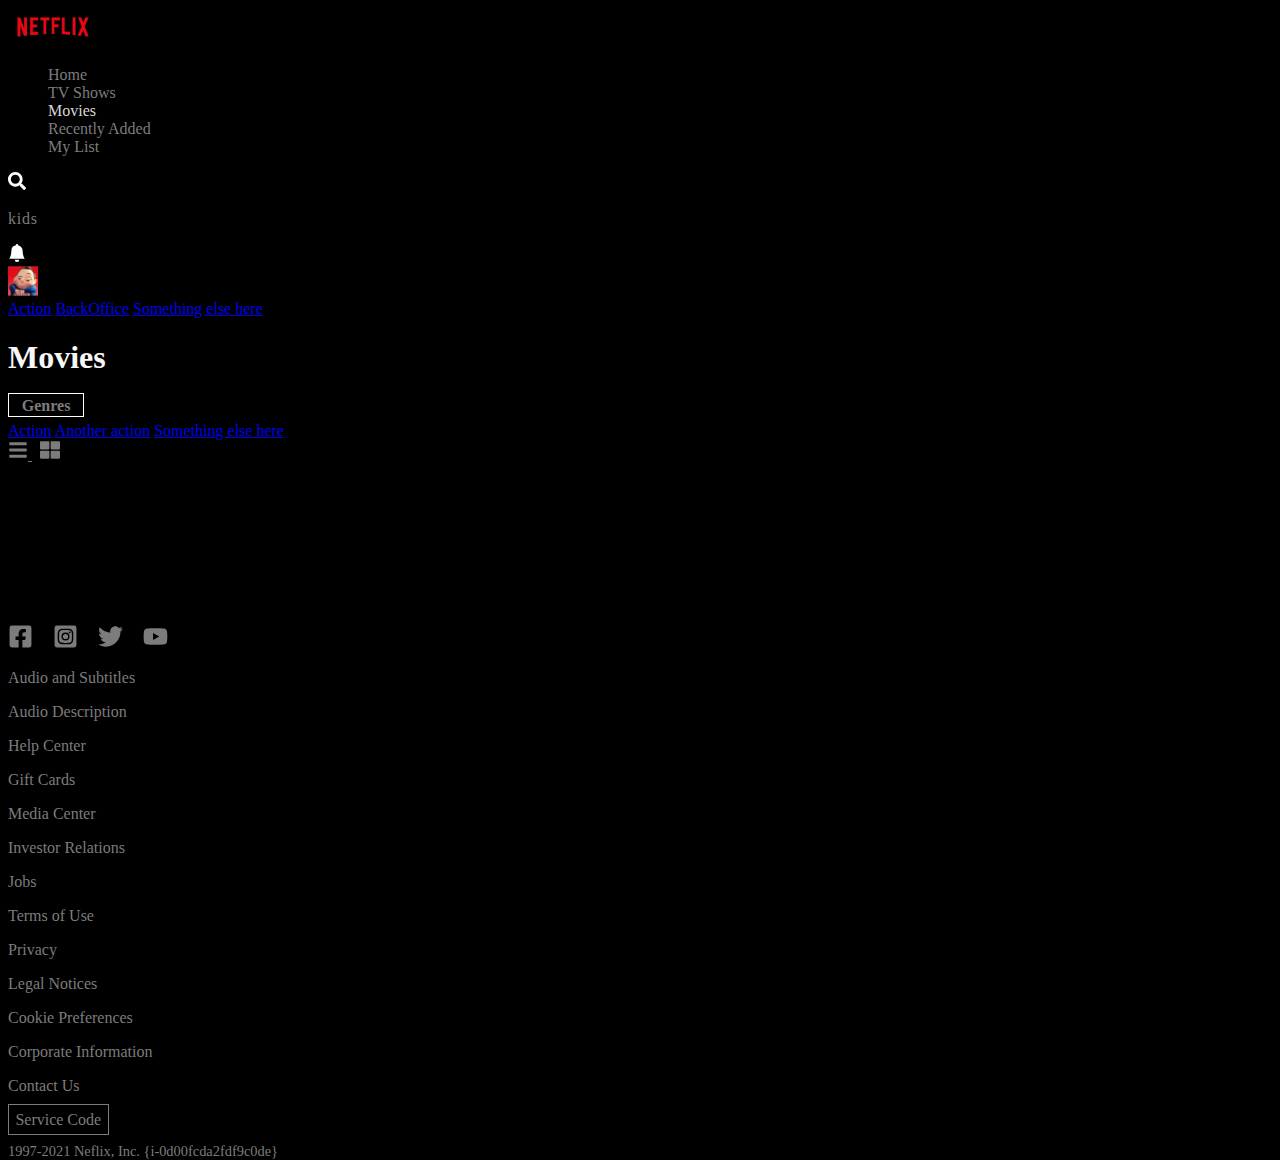
<file: index.html>
<!DOCTYPE html>
<html lang="en">
  <head>
    <meta charset="UTF-8" />
    <meta http-equiv="X-UA-Compatible" content="IE=edge" />
    <meta name="viewport" content="width=device-width, initial-scale=1.0" />
    <link rel="preconnect" href="https://fonts.googleapis.com" />
    <link rel="preconnect" href="https://fonts.gstatic.com" crossorigin />
    <link
      rel="stylesheet"
      href="https://cdn.jsdelivr.net/npm/bootstrap@4.6.0/dist/css/bootstrap.min.css"
      integrity="sha384-B0vP5xmATw1+K9KRQjQERJvTumQW0nPEzvF6L/Z6nronJ3oUOFUFpCjEUQouq2+l"
      crossorigin="anonymous"
    />
    <link rel="stylesheet" href="./styles.css" />
    <title>M2-D5</title>
  </head>
  <body>

    <!-- NAVIGATION AREA -->

    <nav class="navbar navbar-expand-md justify-content-start sticky-top">
      <img src="./assets/netflix_logo.png" width="90" height style="object-fit: cover;" alt="Netflix logo" />
      <ul class="nav ml-3" id="navbarToggleHeader">
        <li class="nav-item mb-0 mr-3 h6 text-white-50">
          <a class="nav-link p-0">Home</a>
        </li>
        <li class="nav-item mb-0 mr-3 h6 text-white-50">
          <a class="nav-link p-0">TV Shows</a>
        </li>
        <li class="nav-item mb-0 mr-3 h6 text-white-50">
          <a class="nav-link active p-0">Movies</a>
        </li>
        <li class="nav-item mb-0 mr-3 h6 text-white-50">
          <a class="nav-link p-0">Recently Added</a>
        </li>
        <li class="nav-item mb-0 mr-3 h6 text-white-50">
          <a class="nav-link p-0">My List</a>
        </li>
      </ul>
      <!-- <button class="navbar-toggler" type="button" data-toggle="collapse" data-target="#navbarToggleHeader" aria-controls="navbarToggleHeader" aria-expanded="false" aria-label="Toggle navigation">
      <span class="navbar-toggler-icon"></span>
    </button> -->

      <div class="d-flex nav-tools">
        <img
          src="./assets/search-solid.svg"
          class="search-icon mr-3 nav-tools-img"
          alt="Search icon"
          width="18"
          height="18"
          role="img"
        />

        <p class="mb-0 mr-3 align-self-center text-uppercase nav-tools-kids">
          kids
        </p>

        <img
          src="./assets/bell-fill.svg"
          class="search-icon mr-3 nav-tools-img"
          alt="Search icon"
          width="18"
          height="18"
          role="img"
        />

        <div class="dropdown">
          <a
            class="btn dropdown-toggle p-0"
            href="#"
            role="button"
            id="dropdownMenuLink"
            data-toggle="dropdown"
            aria-haspopup="true"
            aria-expanded="false"
          >
            <img
              src="./assets/avatar.png"
              alt="avatar image"
              width="30"
              height="30"
            />
          </a>

          <div class="dropdown-menu dropdown-menu-right" aria-labelledby="dropdownMenuLink">
            <a class="dropdown-item" href="#">Action</a>
            <a class="dropdown-item" href="./backoffice.html">BackOffice</a>
            <a class="dropdown-item" href="#">Something else here</a>
          </div>
        </div>
      </div>
    </nav>


      <!-- MAIN AREA -->
      <div id="headerArea" class="container-fluid pl-4 pr-4 mt-3">

      <!--TV SHOWS - DROP DOWN - MENU TOOLS -->
        <div class="row">
          <div class="col-6">
            <h1 class="d-inline-block mr-3 section-title mb-0">Movies</h1>
            <div class="dropdown d-inline-block ml-4">
              <a
                class="dropdown-toggle genre-btn"
                type="button"
                id="dropdownMenuButton"
                data-toggle="dropdown"
                aria-haspopup="true"
                aria-expanded="false"
              >
                Genres
            </a>
              <div class="dropdown-menu" aria-labelledby="dropdownMenuButton">
                <a class="dropdown-item" href="#">Action</a>
                <a class="dropdown-item" href="#">Another action</a>
                <a class="dropdown-item" href="#">Something else here</a>
              </div>
            </div>
          </div>


          <div class="col-6">
            <div class="d-flex justify-content-end">
              <a href="" class="menu-tool-icon-group">
                <img src="./assets/bars-solid.svg" class="menu-tool-icon1" alt="tool-bar" width="20" height="20">
              </a>
              <a href="" class="menu-tool-icon-group">
                <img src="./assets/th-large-solid.svg" class="menu-tool-icon2" alt="" width="20" height="20">
              </a>
            </div>
          </div>

        </div>
      </div>

    <!-- FOOTER AREA -->

    <footer>
    <div class="container">
      <div class="row">
        <div class="col-8 col-8 offset-2">
          <!-- Insert logos to this flex-container -->
          <a><img src="./assets/facebook-square-brands.svg" class="footer-icon" alt="footer-link-icon" width="25" height="25"></a>
          <a><img src="./assets/instagram-square-brands.svg" class="footer-icon" alt="footer-link-icon" width="25" height="25"></a>
          <a> <img src="./assets/twitter-brands.svg" class="footer-icon"   alt="footer-link-icon" width="25" height="25"></a>
          <a> <img src="./assets/youtube-brands.svg" class="footer-icon"   alt="footer-link-icon" width="25" height="25"></a>
        </div>
        <div class="col-8 col-8 offset-2 mt-3">
          <!-- I think it is great idea to try row here for four tet links-->
          <div class="row">
            <p class="col-6 col-lg-4">Audio and Subtitles</p>
            <p class="col-6 col-lg-4">Audio Description</p>
            <p class="col-6 col-lg-4">Help Center</p>
            <p class="col-6 col-lg-4">Gift Cards</p>
            <p class="col-6 col-lg-4">Media Center</p>
            <p class="col-6 col-lg-4">Investor Relations</p>
            <p class="col-6 col-lg-4">Jobs</p>
            <p class="col-6 col-lg-4">Terms of Use</p>
            <p class="col-6 col-lg-4">Privacy</p>
            <p class="col-6 col-lg-4">Legal Notices</p>
            <p class="col-6 col-lg-4">Cookie Preferences</p>
            <p class="col-6 col-lg-4">Corporate Information</p>
            <p class="col-6 col-lg-4">Contact Us</p>
          </div>
        </div>
      </div>
      <a href="#"class="col-8 offset-2 footer-btn">Service Code</a>
      <p class="col-8 offset-2 mt-4 footer-copyright">1997-2021 Neflix, Inc. {i-0d00fcda2fdf9c0de}</p>
    </div>
    </footer>

    <script src="https://code.jquery.com/jquery-3.5.1.slim.min.js" integrity="sha384-DfXdz2htPH0lsSSs5nCTpuj/zy4C+OGpamoFVy38MVBnE+IbbVYUew+OrCXaRkfj" crossorigin="anonymous"></script>
<script src="https://cdn.jsdelivr.net/npm/bootstrap@4.6.0/dist/js/bootstrap.bundle.min.js" integrity="sha384-Piv4xVNRyMGpqkS2by6br4gNJ7DXjqk09RmUpJ8jgGtD7zP9yug3goQfGII0yAns" crossorigin="anonymous"></script>

    <script>
      const token = "Bearer eyJhbGciOiJIUzI1NiIsInR5cCI6IkpXVCJ9.eyJfaWQiOiI2MTRiMWJlNjRiYjUzZDAwMTViMTllY2IiLCJpYXQiOjE2MzIzMTIyOTQsImV4cCI6MTYzMzUyMTg5NH0.3CzDPp4QqBgiD6bLQdmJvbu5eazZmxZjDOXlu7ADoEA";

      const url = "https://striveschool-api.herokuapp.com/api/movies";

      function populateByCategories(category, categoryMovies) {
        // Category & categoryMovies as array[{},{}..]
        let headerArea = document.querySelector("#headerArea");

        let sectionContainer = document.createElement("div");
        sectionContainer.className = "container-fluid pl-4 mr-0 pr-0";
        let sectionTitle = document.createElement("h4");
        //sectionTitle.id = "trendingNow";
        sectionTitle.className ="mt-3 mb-3 section-title";
        sectionTitle.innerText = category;
        sectionContainer.appendChild(sectionTitle);

        let imageContainer = document.createElement("div");
        imageContainer.className = "row pl-3 flex-md-nowrap";

        categoryMovies.forEach((movie) => {
          imageContainer.innerHTML += `
          <div class="col-md-4 col-lg-3 col-xl-2 pr-1 pl-0">
            <a href=./details.html?id=${movie._id}&category=${movie.category}>
              <img src=${movie.imageUrl} alt="" class="section-img">
            </a>
          </div>`;
          sectionContainer.appendChild(imageContainer);
        })


        /* 
        <div class="container-fluid pl-4 mr-0 pr-0">
        <!-- Trending Now Section -->
        <h4 class="mt-3 mb-3 section-title">Trending Now</h4>

        <div id="trendingNow" class="row pl-3 flex-md-nowrap" style="overflow-y:scroll;">

          <div class="col-4 col-md-4 col-lg-3 col-xl-2 pr-1 pl-0">
          <a href="">
            <img src="./assets/media/media1.jpg" alt="" class="section-img">
          </a>
          </div>

        </div>
      </div>
        */

        headerArea.after(sectionContainer);
      }

        async function fetchMovies(category) {
          try {
            let response = await fetch(url + "/" + category, {
              headers: {
                "Authorization": token
              }
            })

            if(response.ok) {
              let movieData = await response.json();
              return movieData;
              //console.log(movieData);
              //console.log(`Movies from category: ${category}: ${movieData}`);
            }
          } catch (error) {
            console.log(error);
          }
        }

        async function fetchFromAllCategories(categoryList) {
          categoryList.forEach(async (category) => {
            let categoryMovies = await fetchMovies(category);
            if(categoryMovies.length > 1) {
              populateByCategories(category, categoryMovies);
            }
          })
        }
      
        async function fetchCategories() {
          try {
            let response = await fetch(url, {
              headers: {
                "Authorization": token
              }
            });
            if(response.ok) {
              let movieCategories = await response.json();
              //console.log(movieCategories);
              fetchFromAllCategories(movieCategories);
              //return data;
            } else {
              throw response;
            }
          } catch (error) {
            console.log(error);
          }
        }

      window.onload = () => {
        fetchCategories();
      }
    </script>


  </body>
</html>
</file>
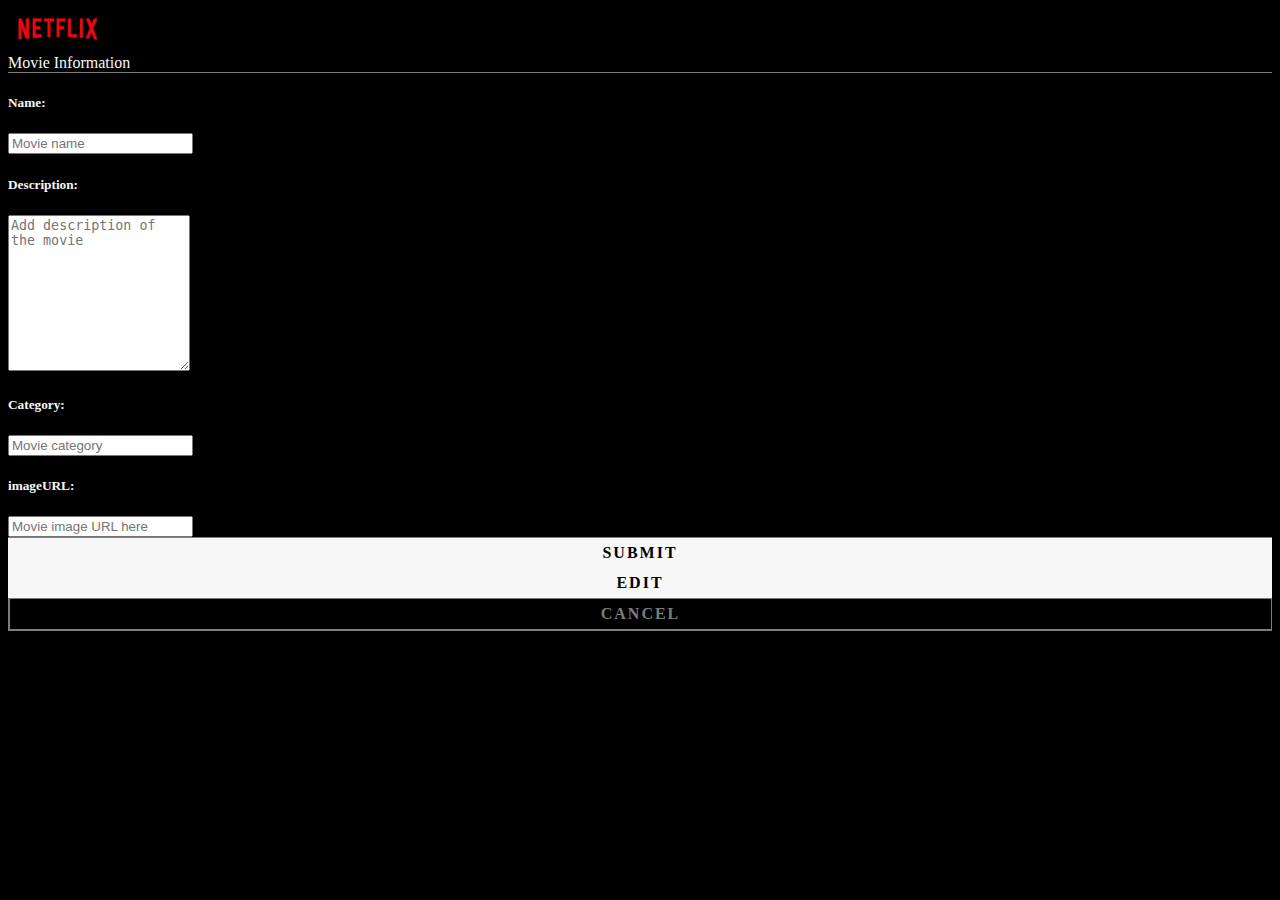
<file: backoffice.html>
<!DOCTYPE html>
<html lang="en">

<head>
  <meta charset="UTF-8" />
  <meta http-equiv="X-UA-Compatible" content="IE=edge" />
  <meta name="viewport" content="width=device-width, initial-scale=1.0" />
  <link rel="preconnect" href="https://fonts.googleapis.com" />
  <link rel="preconnect" href="https://fonts.gstatic.com" crossorigin />
  <link rel="stylesheet" href="https://cdn.jsdelivr.net/npm/bootstrap@4.6.0/dist/css/bootstrap.min.css"
    integrity="sha384-B0vP5xmATw1+K9KRQjQERJvTumQW0nPEzvF6L/Z6nronJ3oUOFUFpCjEUQouq2+l" crossorigin="anonymous" />
  <link rel="stylesheet" href="./profile-styles.css" />
  <title>M2-D5</title>
</head>

<body>
  <!-- NETFLIX LOGO -->

  <a href="./index.html"><img src="./assets/netflix_logo.png" width="100" style="object-fit: cover" alt="Netflix logo" class="ml-2 mt-2" /></a>

  <div class="container mt-5">
    <div class="row justify-content-center">
      <!-- PROFILE TITLE ROW -->
      
      <div class="col-8 h1 pl-0 profile-title">Movie Information</div>
      <!-- IMG AND TOOLS RIGHT TO THAT -->

      <div class="col-8 pb-3" style="border-bottom: 1px solid grey">
          <form>
            <div class="form-group pt-3">
              <label for="name"><h5 class="m-0 p-0">Name:</h5></label>
              <input
                id="name"
                type="text"
                class="form-control"
                placeholder="Movie name"
                required
              />
            </div>
              <label for="description" class="pt-3"><h5 class="m-0 p-0">Description:</h5></label>
              <textarea
                id="description"
                type="text"
                class="form-control"
                placeholder="Add description of the movie"
                rows="10"
                required
              ></textarea>
            <div class="form-group pt-3">
              <label for="category"><h5 class="m-0 p-0">Category:</h5></label>
              <input
                id="category"
                type="text"
                class="form-control"
                placeholder="Movie category"
                required
              />
            </div>
            <div class="form-group pt-3">
              <label for="imageUrl"><h5 class="m-0 p-0">imageURL:</h5></label>
              <input
                id="imageUrl"
                type="text"
                class="form-control"
                placeholder="Movie image URL here"
                required
              />
            </div>
          </form>
      </div>

      <div class="col-8">
        <!-- BUTTON ROW -->
        <div class="row mt-4">
            <div id="submitBtn" class="col-4 d-none">
              <a href="" class="custom-btn save-btn">SUBMIT</a>
            </div>
            <div id="editBtn" class="col-4 d-none">
                <a href="" class="custom-btn save-btn">EDIT</a>
            </div>
            <div class="col-4">
              <a href="./index.html" class="custom-btn tool-btn">CANCEL</a>
            </div>
        </div>
      </div>
      <!-- col-8 section closing tag -->

    </div>
    <!-- ROW DIV END -->
  </div>
  <!-- CONTAINER DIV END -->

  <script src="https://code.jquery.com/jquery-3.5.1.slim.min.js"
    integrity="sha384-DfXdz2htPH0lsSSs5nCTpuj/zy4C+OGpamoFVy38MVBnE+IbbVYUew+OrCXaRkfj"
    crossorigin="anonymous"></script>
  <script src="https://cdn.jsdelivr.net/npm/bootstrap@4.6.0/dist/js/bootstrap.bundle.min.js"
    integrity="sha384-Piv4xVNRyMGpqkS2by6br4gNJ7DXjqk09RmUpJ8jgGtD7zP9yug3goQfGII0yAns"
    crossorigin="anonymous"></script>

    <script>
      // TOKEN
      const token = "Bearer eyJhbGciOiJIUzI1NiIsInR5cCI6IkpXVCJ9.eyJfaWQiOiI2MTRiMWJlNjRiYjUzZDAwMTViMTllY2IiLCJpYXQiOjE2MzIzMTIyOTQsImV4cCI6MTYzMzUyMTg5NH0.3CzDPp4QqBgiD6bLQdmJvbu5eazZmxZjDOXlu7ADoEA";

      // URL
      const url = "https://striveschool-api.herokuapp.com/api/movies";

      // SEARCH PARAMETERS - ID
      const searchParameters= new URLSearchParams(window.location.search);
      const movieId = searchParameters.get("id");
      const movieCategory = searchParameters.get("category");

      // HANDLE PUT HTTP-REQUEST: 
      async function putRequest(requestBody) {
      try {
        // HTTP-request:
        let response = await fetch(url + "/" + movieId,  {
          method: "PUT",
          headers: {
            "Content-Type": "application/json",
            "Authorization": token
          },
          body: JSON.stringify(requestBody)
        })

        if(response.ok) {
          // Get the data from server response:
          let responseData = await response.json();

          // Alert the updated info:
          alert(`Movie edited in the list of movies successfully! \n
          Name: ${responseData.name},\n
          Brand: ${responseData.description},\n
          Category: ${responseData.category},\n
          createdAt: ${responseData.createdAt}`);
          // Re-Direct to Home Page:
          window.location.assign("./index.html");

        } else {
          throw response;
        }
      } catch(error) {
          console.log(error);
      }
      }

      // EVENT HANDLER FOR EDIT BUTTON CLICK:
      function handleEdit(event) {
        event.preventDefault();

        // Gather values from form:
        let requestBody = {
          name: document.getElementById("name").value,
          description: document.getElementById("description").value,
          category: document.getElementById("category").value.toLowerCase(),
          imageUrl:document.getElementById("imageUrl").value,
        }
        // make POST request, include requestBody object as an argument:
        putRequest(requestBody);

      }
      
      // EDIT BUTTON:
      let editBtn = document.querySelector("#editBtn");
      // EVENT HANDLER FOR EDIT BUTTON CLICK:
      editBtn.addEventListener("click", handleEdit);

      // HANDLE POST HTTP-REQUEST:
      async function postRequest(requestBody) {

      try {
      // HTTP-request:
      let response = await fetch(url, {
        method: "POST",
        headers: {
          "Content-Type": "application/json",
          "Authorization": token
        },
        body: JSON.stringify(requestBody)
      })

      if(response.ok) {
        // Get the data from server response:
        let responseData = await response.json();

        // Alert the updated info:
        alert(`Movie added to the list of movies successfully! \n
        Name: ${responseData.name},\n
        Brand: ${responseData.description},\n
        Category: ${responseData.category},\n
        createdAt: ${responseData.createdAt}`);
        // Re-Direct to Home Page:
        window.location.assign("./index.html");

        // Empty the form values:
        /* document.getElementById("name").value = "";
        document.getElementById("description").value = "";
        document.getElementById("category").value = "";
        document.getElementById("imgUrl").value = ""; */
      } else {
        throw response;
      }
      } catch(error) {
        console.log(error);
      }
    }
      
      // EVENT HANDLER FOR SAVE BUTTON CLICK:
      function handleSave(event) {
      // Prevent default behavior of form -> Page reload:
      event.preventDefault();

      // Gather values from form:
      let requestBody = {
        name: document.getElementById("name").value,
        description: document.getElementById("description").value,
        category: document.getElementById("category").value.toLowerCase(),
        imageUrl:document.getElementById("imageUrl").value,
      }
      // make POST request, include requestBody object as an argument:
      postRequest(requestBody);
      }
      
      // SAVE BUTTON
      let submitBtn = document.querySelector("#submitBtn");
      // EVENT LISTENER FOR SAVE BUTTON CLICK EVENT:
      submitBtn.addEventListener("click", handleSave);

      
      async function fetchData() {
          try {
            let response = await fetch(url + "/" + movieCategory, {
              headers: {
                "Authorization": token
              }
            });

            if(response.ok) {
              let categoryMovies = await response.json();
              //console.log(categoryMovies);
              let movieDetails;
              if(categoryMovies.length > 1) {
                movieDetails = categoryMovies.filter((movie) => {
                  if(movie._id === movieId) {
                    return movie;
                  }
                })[0];
              } else {
                movieDetails = categoryMovies[0];
              }

              // Populate input areas with movie details:
              document.getElementById("name").value = `${movieDetails.name}`;
              document.getElementById("description").value = `${movieDetails.description}`;
              document.getElementById("category").value = `${movieDetails.category}`;
              document.getElementById("imageUrl").value = `${movieDetails.imageUrl}`;
              
            } else {
              throw response;
            }
          } catch (error) {
            console.log(error);
          }
        }

      window.onload = () => {
        if(movieId) {
          document.querySelector("#editBtn").classList.remove("d-none");
          fetchData()
        } else {
          document.querySelector("#submitBtn").classList.remove("d-none");
        }
      }
    </script>
</body>

<!-- 
MAIN SECTION
        <div class="d-flex flex-column">
          <div>
            <img src="./assets/avatar.png" alt="" style="width:100%; object-fit:cover;">
          </div>
          <div class="d-flex justify-content-between align-items-center mt-3">
            <h4 class="">Movie Title</h4>
            <h5 class="p-0 m-0">Movie title</h5>
          </div>
          <div class="d-flex justify-content-between align-items-center mt-3">
            <h4 class="">Movie Title</h4>
            <h5 class="p-0 m-0">Movie title</h5>
          </div>
          <div class="d-flex justify-content-between align-items-center mt-3">
            <h4 class="">Information</h4>
            <h5 class="p-0 m-0">Info</h5>
          </div>
        </div>
 -->

</html>
</file>
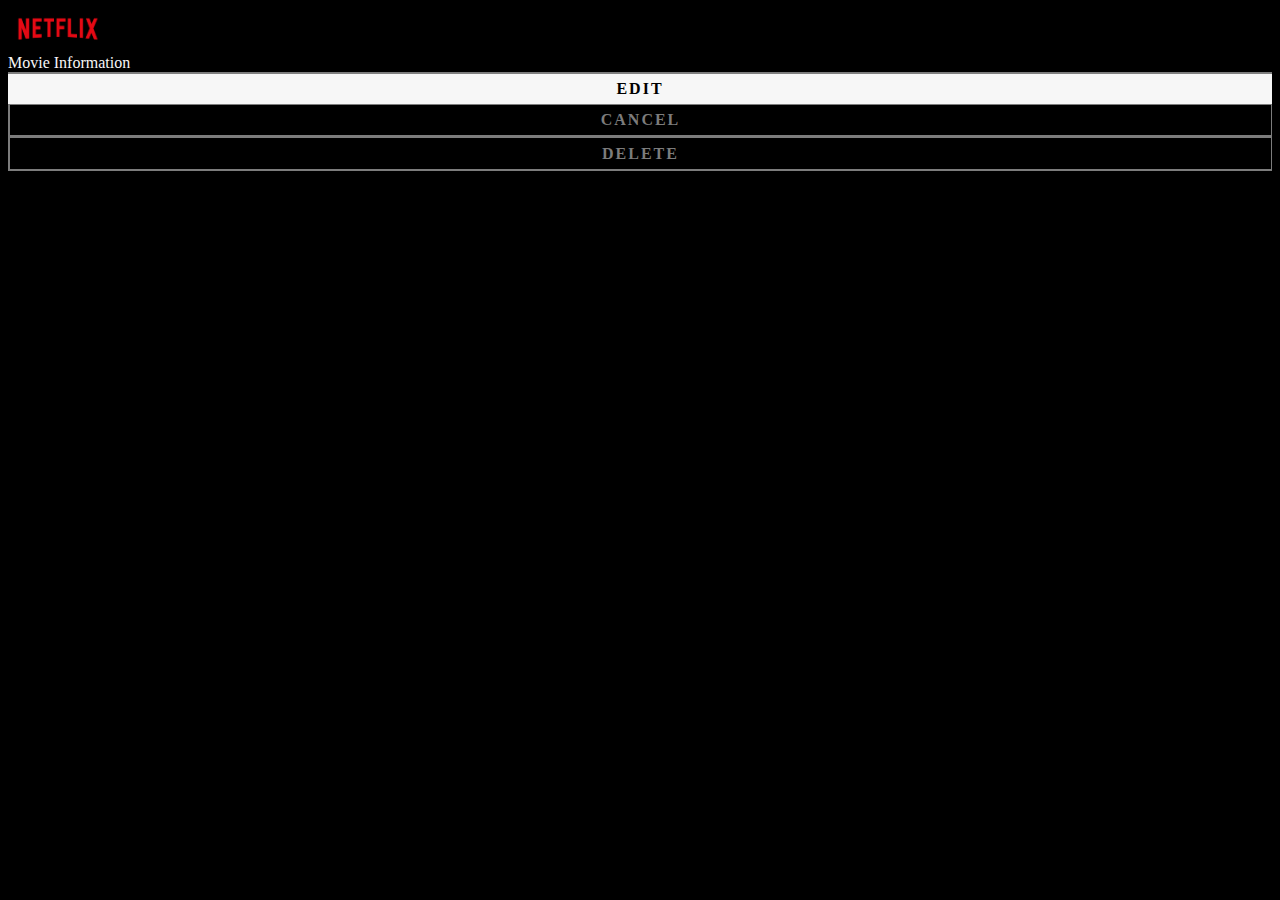
<file: details.html>
<!DOCTYPE html>
<html lang="en">

<head>
  <meta charset="UTF-8" />
  <meta http-equiv="X-UA-Compatible" content="IE=edge" />
  <meta name="viewport" content="width=device-width, initial-scale=1.0" />
  <link rel="preconnect" href="https://fonts.googleapis.com" />
  <link rel="preconnect" href="https://fonts.gstatic.com" crossorigin />
  <link rel="stylesheet" href="https://cdn.jsdelivr.net/npm/bootstrap@4.6.0/dist/css/bootstrap.min.css"
    integrity="sha384-B0vP5xmATw1+K9KRQjQERJvTumQW0nPEzvF6L/Z6nronJ3oUOFUFpCjEUQouq2+l" crossorigin="anonymous" />
  <link rel="stylesheet" href="./profile-styles.css" />
  <title>M3-D10</title>
</head>

<body>
  <!-- NETFLIX LOGO -->

  <a href="./index.html"><img src="./assets/netflix_logo.png" width="100" style="object-fit: cover" alt="Netflix logo" class="ml-2 mt-2" /></a>

  <div class="container mt-5">
    <div class="row justify-content-center">
      <!-- PROFILE TITLE ROW -->
      
      <div class="col-8 h1 pl-0 profile-title">Movie Information</div>

      <div id="movieInfo" class="col-8 pb-3" style="border-bottom: 1px solid grey">
        
      </div>

      <div class="col-8 mb-5">
        <!-- BUTTON ROW -->
        <div class="row mt-4">
            <div class="col-4">
              <a id="editBtn" href="" class="custom-btn save-btn">EDIT</a>
            </div>
            <div class="col-4">
              <a href="./index.html" class="custom-btn tool-btn">CANCEL</a>
            </div>
            <div class="col-4 ">
              <a id="deleteBtn" href="" class="custom-btn tool-btn btn-danger">DELETE</a>
            </div>
        </div>
      </div>
      <!-- col-8 section closing tag -->

    </div>
    <!-- ROW DIV END -->
  </div>
  <!-- CONTAINER DIV END -->

  <script src="https://code.jquery.com/jquery-3.5.1.slim.min.js"
    integrity="sha384-DfXdz2htPH0lsSSs5nCTpuj/zy4C+OGpamoFVy38MVBnE+IbbVYUew+OrCXaRkfj"
    crossorigin="anonymous"></script>
  <script src="https://cdn.jsdelivr.net/npm/bootstrap@4.6.0/dist/js/bootstrap.bundle.min.js"
    integrity="sha384-Piv4xVNRyMGpqkS2by6br4gNJ7DXjqk09RmUpJ8jgGtD7zP9yug3goQfGII0yAns"
    crossorigin="anonymous"></script>

    <script>
      //TOKEN
      const token = "Bearer eyJhbGciOiJIUzI1NiIsInR5cCI6IkpXVCJ9.eyJfaWQiOiI2MTRiMWJlNjRiYjUzZDAwMTViMTllY2IiLCJpYXQiOjE2MzIzMTIyOTQsImV4cCI6MTYzMzUyMTg5NH0.3CzDPp4QqBgiD6bLQdmJvbu5eazZmxZjDOXlu7ADoEA";

      //URL
      const url = "https://striveschool-api.herokuapp.com/api/movies/";

      // SEARCH PARAMETERS
      const queryParameters = new URLSearchParams(window.location.search);
      const movieId = queryParameters.get("id");
      const movieCategory = queryParameters.get("category");

      //EDIT BUTTON
      const editBtn = document.querySelector("#editBtn");
      editBtn.href = `./backoffice.html?id=${movieId}&category=${movieCategory}`;

      //DELETE BUTTON
      const deleteBtn = document.querySelector("#deleteBtn");

      // EVENT HANDLER FUNCTION FOR DELETE BUTTON
      async function handleDelete(event) {
        event.preventDefault();

        try {
          let response = await fetch(url + movieId, {
            method: "DELETE",
            headers: {
              "Authorization": token
            }})
          if(response.ok) {
            alert(`
            Movie deleted successfully!
            `);
            window.location.assign("./index.html");
          }
        } catch(error) {
          console.log(error);
        }
      }

      deleteBtn.addEventListener("click", handleDelete);

      //DISPLAY MOVIE INFORMATION
      function displayMovieInfo(movie) {
        let movieInfo = document.querySelector("#movieInfo");
        movieInfo.innerHTML = `
        <div class="d-flex flex-column">
          <div>
            <img src=${movie.imageUrl} alt="" style="width:100%; object-fit:cover">
          </div>
          <div class="d-flex flex-column justify-content-between align-items-center mt-3">
            <h3 class="p-0 m-0">${movie.name}</h3>
          </div>
          <div class="d-flex flex-column justify-content-between align-items-center mt-3">
            <h4 class="">Description</h4>
            <h6 class="p-0 m-0">${movie.description}</h6>
          </div>
          <div class="d-flex flex-column justify-content-between align-items-center mt-3">
            <h4 class="">Category</h4>
            <h5 class="p-0 m-0">${movie.category}</h5>
          </div>
        </div>
        `;
      }
      
      async function fetchData(url) {
          try {
            let response = await fetch(url + movieCategory, {
              headers: {
                "Authorization": token
              }
            });

            if(response.ok) {
              let categoryMovies = await response.json();
              //console.log(categoryMovies);
              let movieDetails;
              if(categoryMovies.length > 1) {
                movieDetails = categoryMovies.filter((movie) => {
                  if(movie._id === movieId) {
                    return movie;
                  }
                })[0];
              } else {
                movieDetails = categoryMovies[0];
              }
              
              displayMovieInfo(movieDetails)
              
            } else {
              throw response;
            }
          } catch (error) {
            console.log(error);
          }
        }

      window.onload = () => {
        fetchData(url);
      }
    </script>
</body>

<!-- 
MAIN SECTION
        <div class="d-flex flex-column">
          <div>
            <img src="./assets/avatar.png" alt="" style="width:100%; object-fit:cover;">
          </div>
          <div class="d-flex justify-content-between align-items-center mt-3">
            <h4 class="">Movie Title</h4>
            <h5 class="p-0 m-0">Movie title</h5>
          </div>
          <div class="d-flex justify-content-between align-items-center mt-3">
            <h4 class="">Movie Title</h4>
            <h5 class="p-0 m-0">Movie title</h5>
          </div>
          <div class="d-flex justify-content-between align-items-center mt-3">
            <h4 class="">Information</h4>
            <h5 class="p-0 m-0">Info</h5>
          </div>
        </div>
 -->

</html>
</file>
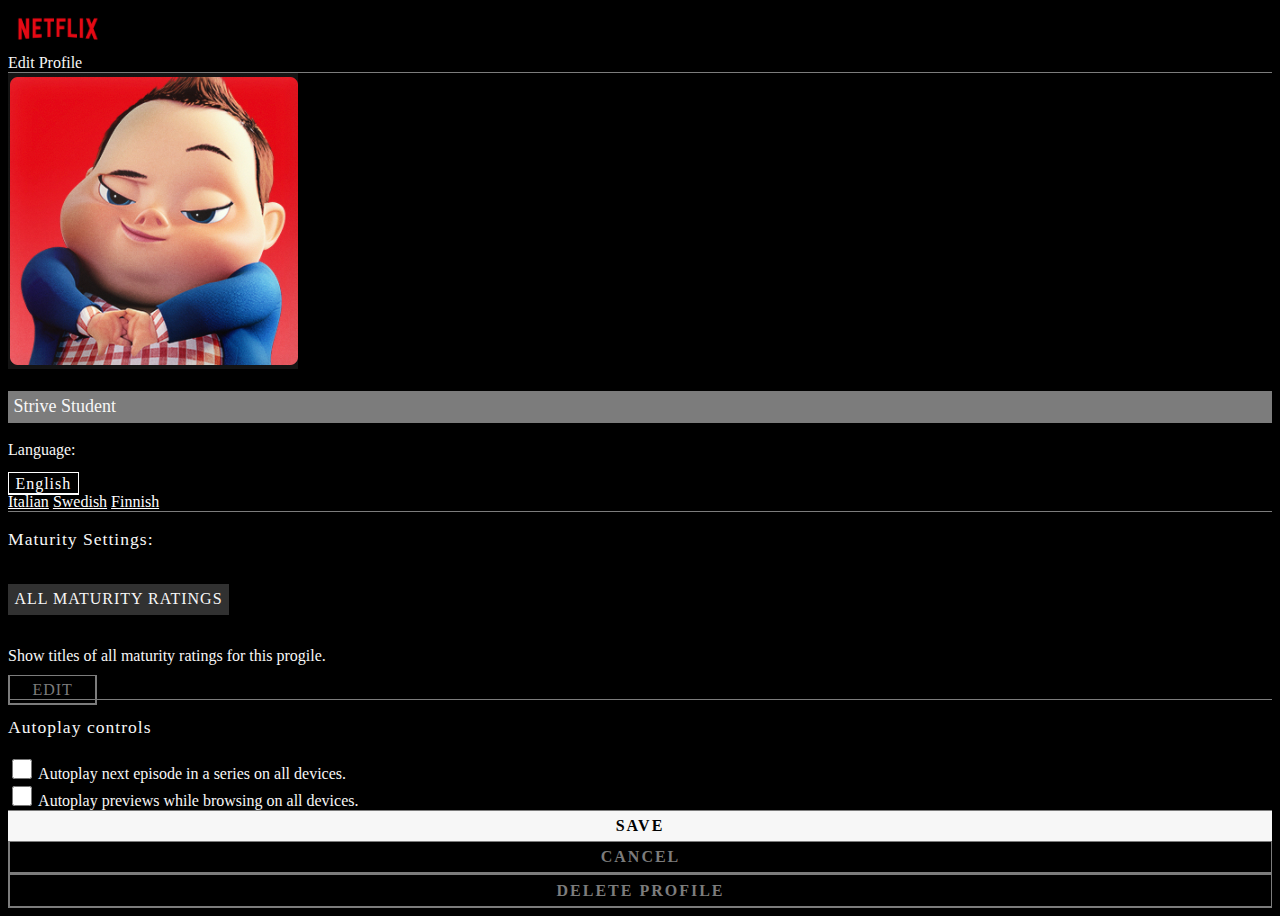
<file: profile.html>
<!DOCTYPE html>
<html lang="en">

<head>
  <meta charset="UTF-8" />
  <meta http-equiv="X-UA-Compatible" content="IE=edge" />
  <meta name="viewport" content="width=device-width, initial-scale=1.0" />
  <link rel="preconnect" href="https://fonts.googleapis.com" />
  <link rel="preconnect" href="https://fonts.gstatic.com" crossorigin />
  <link rel="stylesheet" href="https://cdn.jsdelivr.net/npm/bootstrap@4.6.0/dist/css/bootstrap.min.css"
    integrity="sha384-B0vP5xmATw1+K9KRQjQERJvTumQW0nPEzvF6L/Z6nronJ3oUOFUFpCjEUQouq2+l" crossorigin="anonymous" />
  <link rel="stylesheet" href="./profile-styles.css" />
  <title>M3-D10</title>
</head>

<body>
  <!-- NETFLIX LOGO -->

  <img src="./assets/netflix_logo.png" width="100" style="object-fit: cover" alt="Netflix logo" class="ml-2 mt-2" />

  <div class="container mt-5">
    <div class="row">
      <!-- PROFILE TITLE ROW -->
      <div class="col-2"></div>
      <div class="col-8 h1 pl-0 profile-title">Edit Profile</div>
      <div class="col-2"></div>
      <!-- IMG AND TOOLS RIGHT TO THAT -->
      <div class="col-2"></div>

      <div class="col-8">
        <!-- MAIN SECTION-->

        <div class="row section-divider mt-3">
          <!-- IMAGE AND RIGHT SECTION AFTER THAT -->
          <div class="col-3 pl-0">
            <img src="./assets/avatar.png" alt="" class="img-fluid" />
          </div>
          <div class="col-8 section-divider pl-0">
            <p class="profile-name">Strive Student</p>
            <p>Language:</p>

            <div class="input-group-prepend">
              <a class="language-btn dropdown-toggle" type="button" data-toggle="dropdown"
                aria-haspopup="true" aria-expanded="false">
                English
              </a>
              <div class="dropdown-menu">
                <a class="dropdown-item" href="#">Italian</a>
                <a class="dropdown-item" href="#">Swedish</a>
                <a class="dropdown-item" href="#">Finnish</a>
              </div>
            </div>
          </div>

          <!-- IMAGE AND RIGHT SECTION AFTER THAT -->
          <div class="col-3 pl-0">
            <!-- EMPTY AREA BUT SERVES PURPOSE IN ROW FLOW -->
          </div>
          <div class="col-8 section-divider pl-0 pt-3 pb-4">
            <p class="settings-section-header">Maturity Settings:</p>
            <p class="maturity-paragraph">ALL MATURITY RATINGS</p>
            <p>Show titles of all maturity ratings for this progile.</p>
            <a href="" class="custom-btn">EDIT</a>
          </div>

          <div class="col-3 pl-0">
            <!-- EMPTY AREA BUT SERVES PURPOSE IN ROW FLOW -->
          </div>
          <div class="col-8 pl-0 pt-3 mb-3">
            <p class="settings-section-header">Autoplay controls</p>
            <div class="checkbox-container">
              <label for="" class="autoplay-paragraphs">
                <input type="checkbox" aria-label="Checkbox for following text input" class="custom-checkbox" />
                Autoplay next episode in a series on all devices.
              </label>
            </div>
            <div>
              <label for="" class="autoplay-paragraphs">
                <input type="checkbox" aria-label="Checkbox for following text input" class="custom-checkbox" />
                Autoplay previews while browsing on all devices.
              </label>
            </div>
          </div>
        </div>
        <!-- ROW CLOSING TAG INSIDE COL-8 SECTION -->

        <!-- BUTTON ROW -->
        <div class="row mt-4">
          <div class="col-3 pl-0">
            <div>
              <a href="" class="custom-btn save-btn">SAVE</a>
            </div>
          </div>
          <div class="col-9 pr-0">
            <div class="row">
              <div class="col-5">
                <a href="" class="custom-btn tool-btn">CANCEL</a>
              </div>
              <div class="col-6 pr-0">
                <a href="" class="custom-btn tool-btn">DELETE PROFILE</a>
              </div>
            </div>
          </div>
        </div>
      </div>
      <!-- col-8 section closing tag -->
      <div class="col-2"></div>
    </div>
    <!-- ROW DIV END -->
  </div>
  <!-- CONTAINER DIV END -->

  <script src="https://code.jquery.com/jquery-3.5.1.slim.min.js"
    integrity="sha384-DfXdz2htPH0lsSSs5nCTpuj/zy4C+OGpamoFVy38MVBnE+IbbVYUew+OrCXaRkfj"
    crossorigin="anonymous"></script>
  <script src="https://cdn.jsdelivr.net/npm/bootstrap@4.6.0/dist/js/bootstrap.bundle.min.js"
    integrity="sha384-Piv4xVNRyMGpqkS2by6br4gNJ7DXjqk09RmUpJ8jgGtD7zP9yug3goQfGII0yAns"
    crossorigin="anonymous"></script>
</body>

</html>
</file>
<file: profile-styles.css>
body {
  background-color: black;
  color: #f7f7f7;
}

.profile-title {
  border-bottom: 1px solid #7c7c7c;
}

.section-divider {
  border-bottom: 1px solid #7c7c7c;
}

.profile-name {
  background-color: #7c7c7c;
  font-size: 1.125rem;
  padding: 0.3em;
}

.settings-section-header {
  letter-spacing: 1px;
  font-size: 1.1rem;
}

.maturity-paragraph {
  display: inline-block;
  letter-spacing: 1px;
  padding: 0.4em;
  background-color: #313131;
}

.custom-checkbox {
  cursor: pointer;
  width: 20px;
  height: 20px;
}



.custom-btn,
.custom-btn:hover {
  letter-spacing: 1px;
  padding: 0.3em 1.4em;
  border-top: 1.9px solid #7c7c7c;
  border-left: 2px solid #7c7c7c;
  border-right: 2px solid #7c7c7c;
  border-bottom: 2px solid #7c7c7c;
  text-decoration: none;
  color: #7c7c7c;
}

.dropdown-toggle::after {
  margin-left: 1em;
}

.language-btn,
.language-btn:hover {
  letter-spacing: 1px;
  padding: 0.1em 0.4em;
  border-top: 1px solid white;
  border-left: 1px solid white;
  border-right: 1px solid white;
  border-bottom: 2px solid white;
  text-decoration: none;
  color: white;
}

.dropdown-menu {
  background-color: black;
}
.dropdown-item {
  color: white;
}
.dropdown-item:hover {
  background-color: #7c7c7c;
  color: white;
}




.save-btn,
.save-btn:hover {
  letter-spacing: 2px;
  display: block;
  text-align: center;
  font-weight: bold;
  background-color: #f7f7f7;
  color: black;
  border: 1.9px solid #f7f7f7;
}

.tool-btn, 
.tool-btn:hover {
  letter-spacing: 2px;
  display: block;
  text-align: center;
  font-weight: bold;
  padding: 0.4em;
  border-top: 1.9px solid #7c7c7c;
  border-left: 2px solid #7c7c7c;
  border-right: 1.9px solid #7c7c7c;
  border-bottom: 2px solid #7c7c7c;
}
</file>
<file: styles.css>
/* PRESET USED FOR AREA WITHIN NAVIGATION WHERE search icon, bell icon etc. */
* {
  box-sizing: border-box;
}

/* 
OVERALL BACKGROUND COLOR
ALSO, HEIGHT CHANGED TO 100VH
*/
body {
  background-color: black;
  height: 100vh;
}


/* HEADER TYPOGRAPHY / COLORS */
h1,h2,h3,h4,h5,h6,p {
  color: #7c7c7c;
}




/* STYLING FOR SECTION TITLES */
.section-title {
  color: #f7f7f7;
  vertical-align: bottom;
}

/* 
NAVIGATION 
MAKE SURE TO COME LATER AND MAKE NAVBAR RESPONSIVE AND ALSO THE RIGHT SIDE AVATAR BUTTON!
*/

.navbar {
  background-color: black;
}
.nav-link, .nav-tools-kids {
  color: #7c7c7c;
}

.nav-link.active {
  color: #d8d8d8;
}

.search-icon {
  filter: invert(100%) sepia(0%) saturate(7473%) hue-rotate(324deg) brightness(107%) contrast(107%);
}

.nav-tools {
  margin-left: auto;
  padding-right: 1em;
}

.nav-tools-img {
  align-self: center;
}

.nav-tools-kids {
  letter-spacing: 0.8px;
  font-weight: 500;
}

.dropdown > a:hover {
  background-color: black;
  border-style: none;
}
.dropdown > a:focus {
  background-color: black;
  border-style: none;
  box-shadow: none;
}

.dropdown-toggle::after {
  color: white;
}


/* TV Shows - Genres button - Tool icons AREA */
.genre-btn {
  vertical-align: super;
  text-decoration: none;
  background-color: black;
  color: #7c7c7c;
  border: 0.4px solid white;
  font-weight: bold;
  padding: 0.2em 0.8em 0.1em;
}

.genre-btn:hover,
.genre-btn:focus {
  text-decoration: none;
  border: 1px solid white;
  color: #7c7c7c;
  font-weight: bold;
}


.menu-tool-icon-group,
.footer-icon {
  filter: invert(57%) sepia(3%) saturate(0%) hue-rotate(45deg) brightness(84%) contrast(86%);
}

.menu-tool-icon-group {
  padding-top: 0.5em;
}

.menu-tool-icon2 {
  margin-left: 0.5em;
  margin-right: 0.7em;
}

/* MAIN SECTION RELATED CSS */

.section-img {
  width: 100%;
  object-fit: cover;
  margin-bottom: 0.3em;
}

/* FOOTER AREA */
/* THIS IS QUITE REDUNDANT TO ADD THIS MARGIN HERE BUT LOOKS NICE FOR NOW */
footer {
  margin-top: 10em;
}

.footer-icon {
  margin-right: 1em;
}

.footer-btn {
  text-decoration: none;
  color:#7c7c7c;
  padding: 0.4em 0.4em;
  border: 1px solid #7c7c7c;
}

.footer-btn:hover {
  text-decoration: none;
  color:#7c7c7c;
  background-color: #d8d8d8;
}


.footer-copyright {
  font-size: 0.9rem;
  padding: 0;
}




/* SETTINGS PAGE */
</file>
